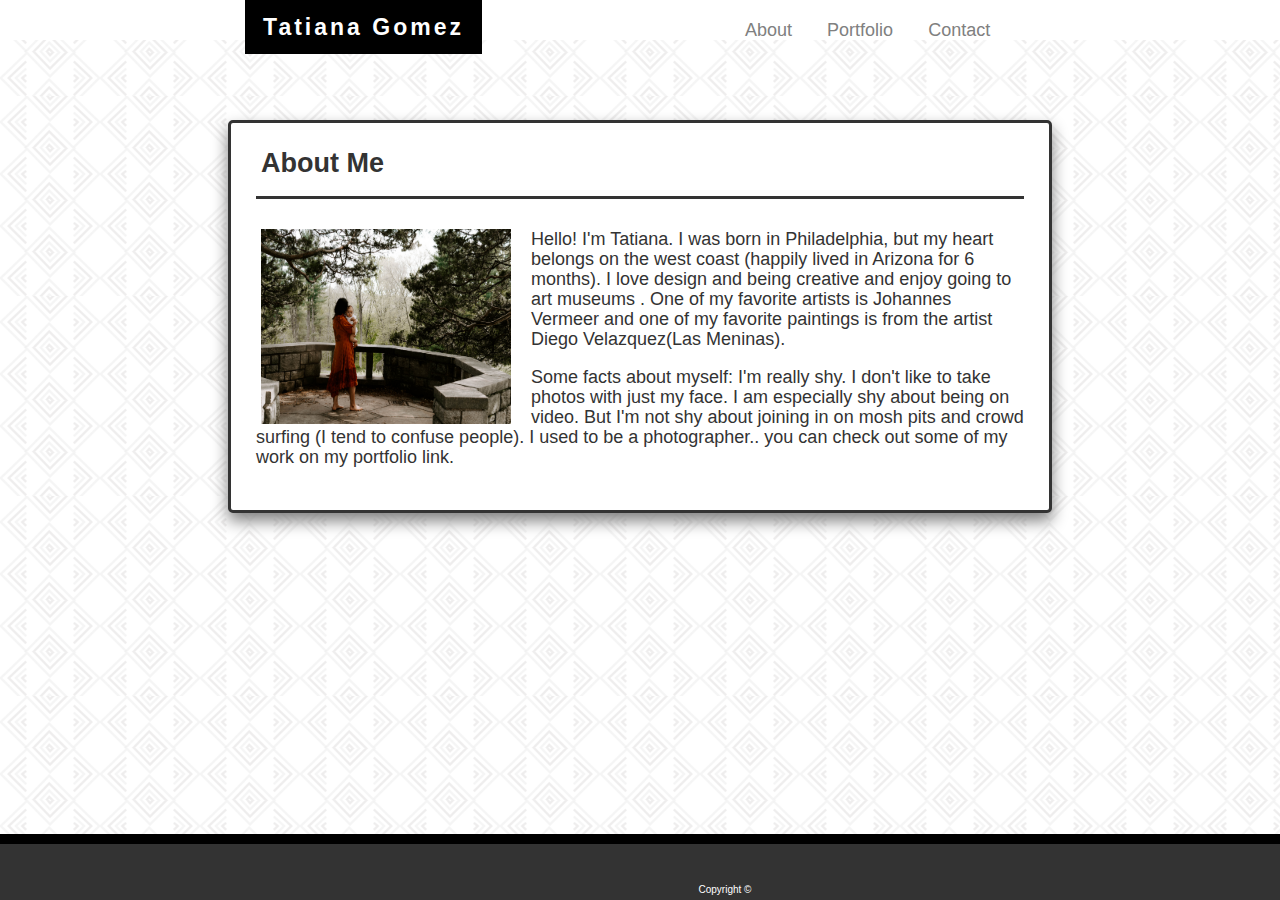
<file: index.html>
<!DOCTYPE html>
<html lang="en-us">

<head>
    <meta charset="UTF-8">
    <title>About | Tatiana Gomez</title>
    <link rel="stylesheet" type="text/css" href="assets/style.css">
</head>

<body>
        
    <div class="navbar">
       
        <h1>Tatiana Gomez</h1>
        
        <nav class="cl-effect-1">
            <ul>
                <li><a href="index.html">About</a></li>
                <li><a href="portfolio.html">Portfolio</a></li>
                 <li><a href="contact.html">Contact</a></li>
            </ul>
        </nav>
        
    </div>

    <div class="container">

        <h2>About Me</h2>

        <img id="about-image" src="assets/tati.jpg" width="225" height="195" alt="Tatiana Gomez">

        <p>Hello! I'm Tatiana. I was born in Philadelphia, but my heart belongs on the west coast (happily lived  in Arizona for 6 months). I love design and being creative and enjoy going to art museums . One of my favorite artists is Johannes Vermeer and one of my favorite paintings is from the artist Diego Velazquez(Las Meninas).  </p>

        <p>Some facts about myself: I'm really shy. I don't like to take photos with just my face. I am especially shy about being on video. But I'm not shy about joining in on mosh pits and crowd surfing (I tend to confuse people). I used to be a photographer.. you can check out some of my work on my portfolio link. </p>

    </div>

    <footer class="footer">Copyright &copy;</footer>

</body>

</html>
</file>
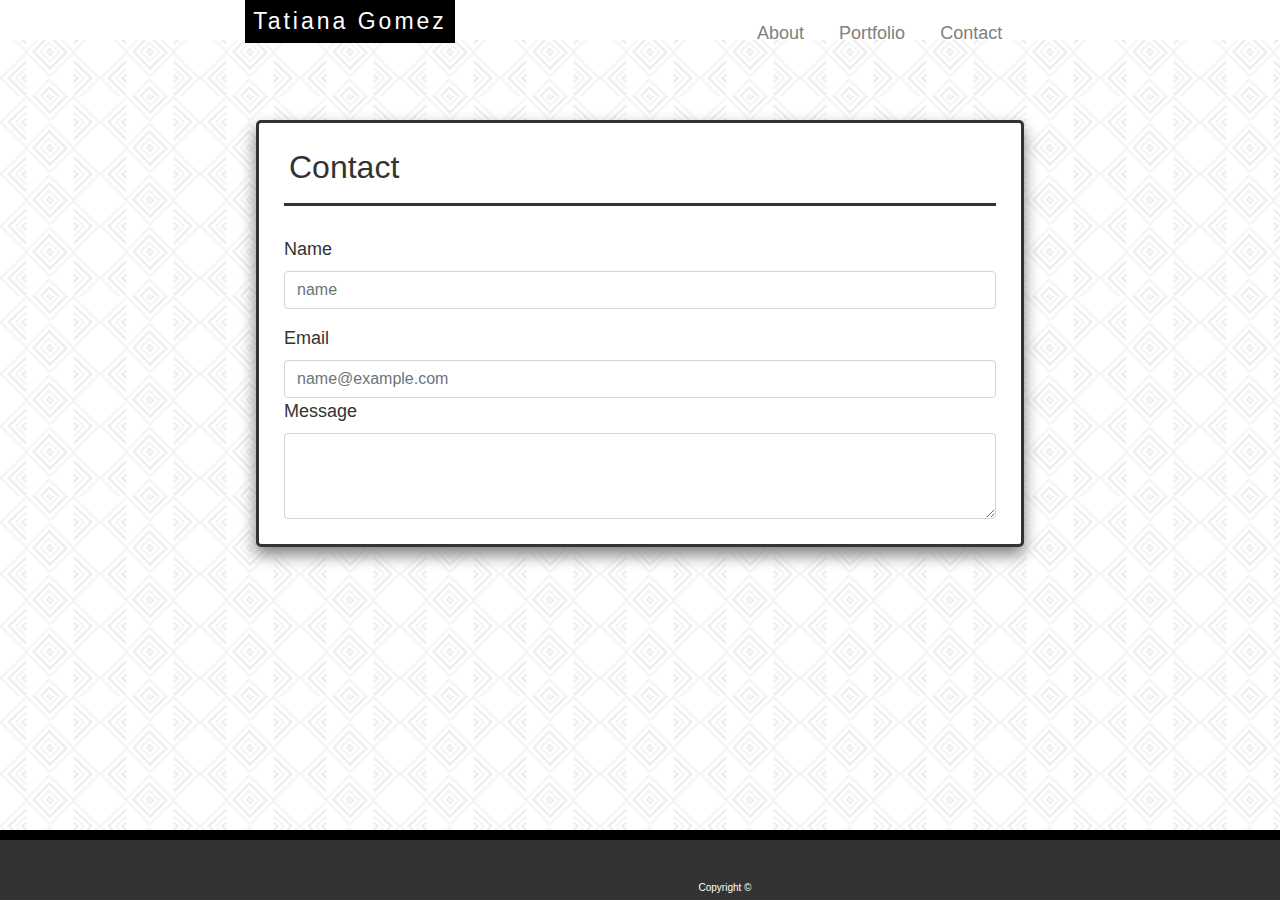
<file: contact.html>
<!DOCTYPE html>
<html lang="en-us">

<head>
    <meta charset="UTF-8">
    <title>About | Tatiana Gomez</title>
    <link rel="stylesheet" href="https://stackpath.bootstrapcdn.com/bootstrap/4.3.1/css/bootstrap.min.css" integrity="sha384-ggOyR0iXCbMQv3Xipma34MD+dH/1fQ784/j6cY/iJTQUOhcWr7x9JvoRxT2MZw1T" crossorigin="anonymous">
    <link rel="stylesheet" type="text/css" href="assets/style.css">
</head>

<body>
        
    <div class="navbar-contact">
        
        <h1>Tatiana Gomez</h1>
        
        <nav class="cl-effect-1">
            <ul>
                <li><a href="index.html">About</a></li>
                <li><a href="portfolio.html">Portfolio</a></li>
                 <li><a href="contact.html">Contact</a></li>
            </ul>
        </nav>
        
    </div>
    <div class="container">

        <h2>Contact</h2>
        <form>
            <div class="form-group">
              <label for="exampleFormControlInput1">Name</label>
              <input type="name" class="form-control" id="exampleFormControlInput1" placeholder="name">
            </div>
            <label for="exampleFormControlInput1">Email</label>
            <input type="email" class="form-control" id="exampleFormControlInput1" placeholder="name@example.com">
              <label for="exampleFormControlTextarea1">Message</label>
              <textarea class="form-control" id="exampleFormControlTextarea1" rows="3"></textarea>
            </div>
          </form>

       

    <footer class="footer">Copyright &copy;</footer>

</body>

</html>
</file>
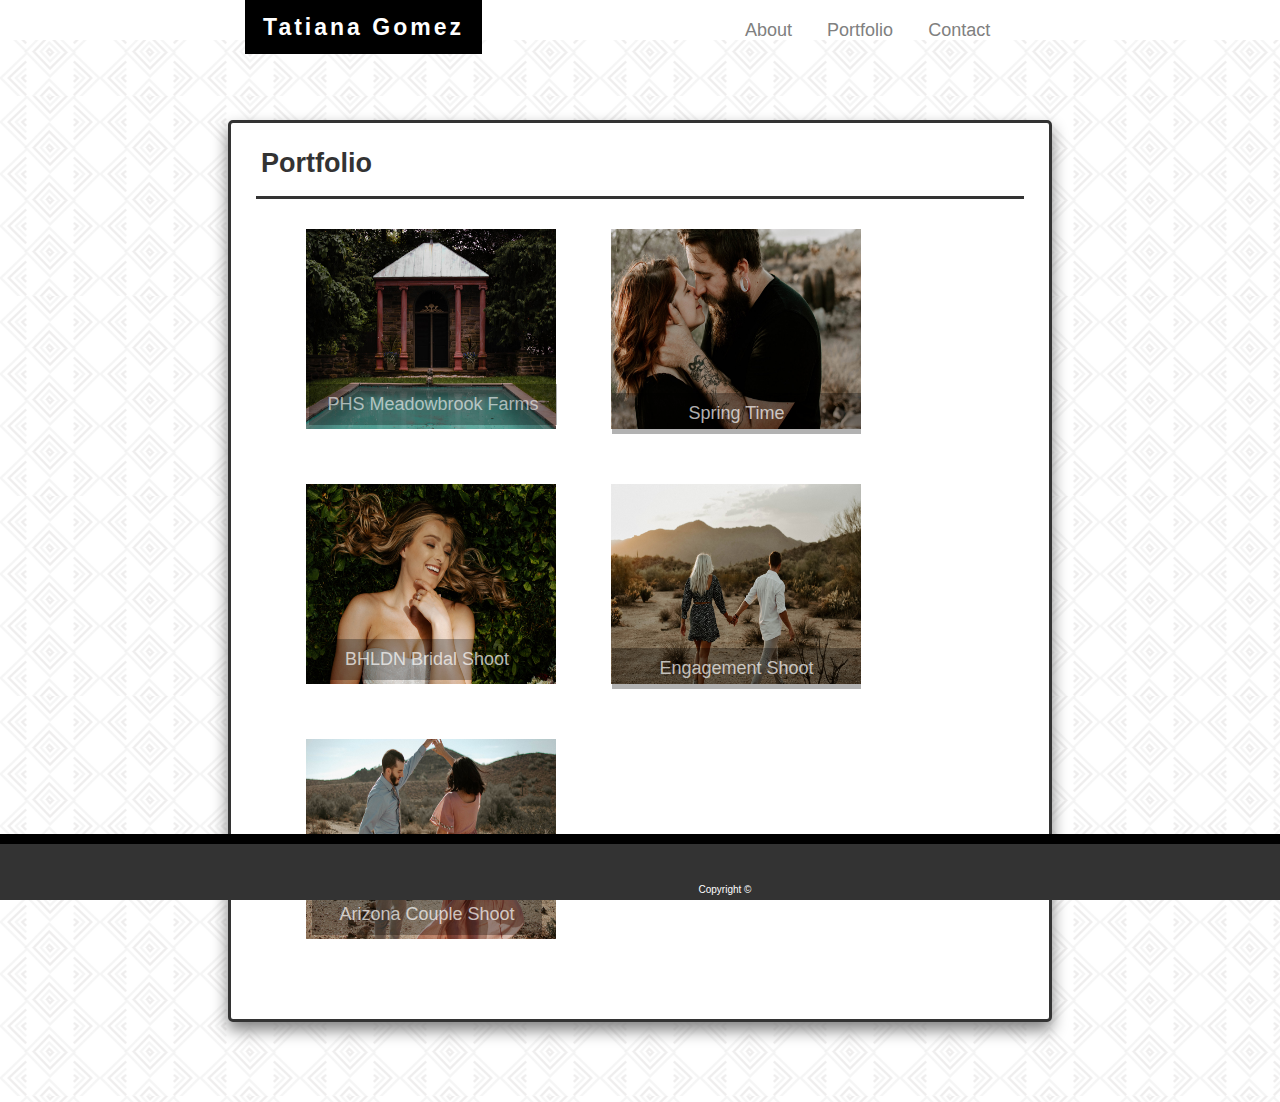
<file: portfolio.html>
<!DOCTYPE html>
<html lang="en-us">

<head>
    <meta charset="UTF-8">
    <title>About | Tatiana Gomez</title>
 <link rel="stylesheet" type="text/css" href="assets/style.css">
</head>

<body>
        
    <div class="navbar">
        
        <h1>Tatiana Gomez</h1>
        
        <nav class="cl-effect-1">
            <ul>
                <li><a href="index.html">About</a></li>
                <li><a href="portfolio.html">Portfolio</a></li>
                 <li><a href="contact.html">Contact</a></li>
            </ul>
        </nav>
        
    </div>

    <div class="container">

        <h2>Portfolio</h2>

       <img src="assets/MP1.jpg" height="200" width="220"/>
    <div class="caption">
PHS Meadowbrook Farms
    </div>

        <img src="assets/bmbmhj.jpg" height="200" width="220"/>
        <div class="caption1">
           BHLDN Bridal Shoot
                </div>
            

        <img src="assets/r116.jpg" height="200" width="220"/>
        <div class="caption2">
            Arizona Couple Shoot
                 </div>

        <img src="assets/90hj.jpg" height="200" width="220"/>
        <div class="caption3">
       Spring Time
                 </div>
        
        <img src="assets/90hjn.jpg" height="200" width="200"/>
        <div class="caption4">
         Engagement Shoot
                 </div>

    <footer class="footer">Copyright &copy;</footer>

</body>

</html>
</file>
<file: assets/style.css>
body {
    padding: 0;
    margin: 0;
    font-family: Helvetica, sans-serif, 'Helvetica Neue'; 
    font-size: 18px;
    color: #333;
    background-image: url('greek-vase.png')
  
}

.navbar {
    background: #ffffff;
    font-family: Helvetica, sans-serif, "Times New Roman", Times, serif;
    height: 40px;
    margin: 0 auto;
}

h1 {
    padding: 13.5px;
    width: 210px;
    background-color:Black;
    text-align: center;
    color: #ffffff;
    font-size: 23px;
    float: left;
    margin: 0 0 0 245px;
    letter-spacing: 3px;
}

.navbar-contact h1 {
    padding: 7.5px;
    width: 210px;
    background-color:Black;
    text-align: center;
    color: #ffffff;
    font-size: 23px;
    float: left;
    margin: 0 0 0 245px;
    letter-spacing: 3px;
 

}

.navbar-contact {
    background: #ffffff;
    font-family: Helvetica, sans-serif, "Times New Roman", Times, serif;
    height: 40px;
    margin: 0 auto;
}
.navbar-contact ul{
    width:328px;
    
}
ul {
    list-style-type: none;
    width: 300px;
    margin: 0 245px 0 0;
    padding: 20px;
    float:right;
}

li {
    margin-left: 25px;
    float: left;    
}

li a {
    display: block;
    padding: 10;
    color:Gray;
    text-decoration: none;
    

}

.cl-effect-1 a::before,
.cl-effect-1 a::after {
	display: inline-block;
	opacity: 0;
	-webkit-transition: -webkit-transform 0.3s, opacity 0.2s;
	-moz-transition: -moz-transform 0.3s, opacity 0.2s;
	transition: transform 0.3s, opacity 0.2s;
}

.cl-effect-1 a::before {
	
	content: '[';
	-webkit-transform: translateX(20px);
	-moz-transform: translateX(20px);
	transform: translateX(20px);
}

.cl-effect-1 a::after {
	
	content: ']';
	-webkit-transform: translateX(-20px);
	-moz-transform: translateX(-20px);
	transform: translateX(-20px);
}

.cl-effect-1 a:hover::before,
.cl-effect-1 a:hover::after,
.cl-effect-1 a:focus::before,
.cl-effect-1 a:focus::after {
	opacity: 1;
	-webkit-transform: translateX(0px);
	-moz-transform: translateX(0px);
    transform: translateX(0px);}
    
.container {
    clear: both;
    width: 895px;
    margin: 80px auto;
    padding: 25px;
    background-color: white;
    border-color: #333;
    border-style: solid;
    color:rgb(51, 51, 51);
    box-shadow: 0 8px 16px 0 gray;
    width: 60%;
    border-radius:5px;
}

h2 {
    padding: 0 0 17px 5px;
    margin: 0 0 30px 0;
    border-bottom-style: solid;
    border-color:#black;
    font-family: Helvetica, sans-serif;
}

#about-image {
    margin: 0 20px 0px 5px;
float:left;}
   

p {
    line-height:20px;
    

  
}

footer {
    position: fixed;
    left: 0;
    bottom: 0;
    width: 1450px;
    padding: 40px 0 5px 0;
    margin: 0;
    border-top: solid;
    border-color:Black;
    border-width: 10px;
    background-color:#333;
    color: #ffffff;
    font-size: 10px;
    text-align: center;
}
.container img {
    width: 250px;
    margin-left: 50px;
    margin-bottom: 50px;
 
}

.caption{
    position: absolute;
    z-index: auto;
    background-color: rgb(0, 0, 0, .30);
    color: rgb(255, 255, 255, .60);
   text-align: center;
    padding: 10px;
    margin-top: -100px;
    margin-left:53px;
    width: 228px;}

    .caption1{
        position: absolute;
        z-index: auto;
        background-color: rgb(0, 0, 0, .30);
        color: rgb(255, 255, 255, .70);
       text-align: center;
        padding: 10px;
        margin-top: 155px;
        margin-left:56px;
        width: 210px;}

        .caption2{
            position: absolute;
            z-index: auto;
            background-color: rgb(0, 0, 0, .30);
            color: rgb(255, 255, 255, .70);
           text-align: center;
            padding: 10px;
            margin-top: 155px;
            margin-left:56px;
            width: 210px;}

            .caption3{
                position: absolute;
                z-index: auto;
                background-color: rgb(0, 0, 0, .30);
                color: rgb(255, 255, 255, .70);
               text-align: center;
                padding: 10px;
                margin-top:-346px;
                margin-left:356px;
                width: 229px;}

                .caption4{
                    position: absolute;
                    z-index: auto;
                    background-color: rgb(0, 0, 0, .30);
                    color: rgb(255, 255, 255, .70);
                   text-align: center;
                    padding: 10px;
                    margin-top:-346px;
                    margin-left:356px;
                    width: 229px;}
    

                    @media screen and (max-width: 980px) {
                        .container {
                          
                                width: 100%;
                                background-color: #333;
                                color: whitesmoke;
                        }
                        .navbar {
                            width: 100%;
                          background-color:#333;
                            
                        }

                        .footer {
                                width: 100%;
                              }
                            }
                            @media (max-width: 768px) {
                                #container {
                                width: 100%;
                                background-color: #333;
                                color: whitesmoke;
                              }
                              .navbar {
                                width: 100%;
                              }
                              
                              .footer {
                                width: 100%;
                              }
                            }
                            @media (max-width: 640px) {
                               
                                #container {
                                 width: 100%;
                                
                                 background-color: #333;
                                color: whitesmoke;
                                }
                                .navbar {
                                    width: 100%;
                                  }
                                  
                                  .footer {
                                    width: 100%;
                                  }
                                .portfolio {
                                  width: 100%;
                                }
                                ul {
                                    
                                    width: 300px;
                                    margin: 0 150px 0 0;
                                    padding: 20px;
                                    
                                }
                             
                               .caption3{
                                   margin-top:-600px;
                                   margin-left:50px;
                               }
                                .caption4{
                                    margin-top:-100px;
                                    margin-left:50px;
                                }
                                
                                h2 {
                                    text-align:center;
                                }
                                }
</file>
